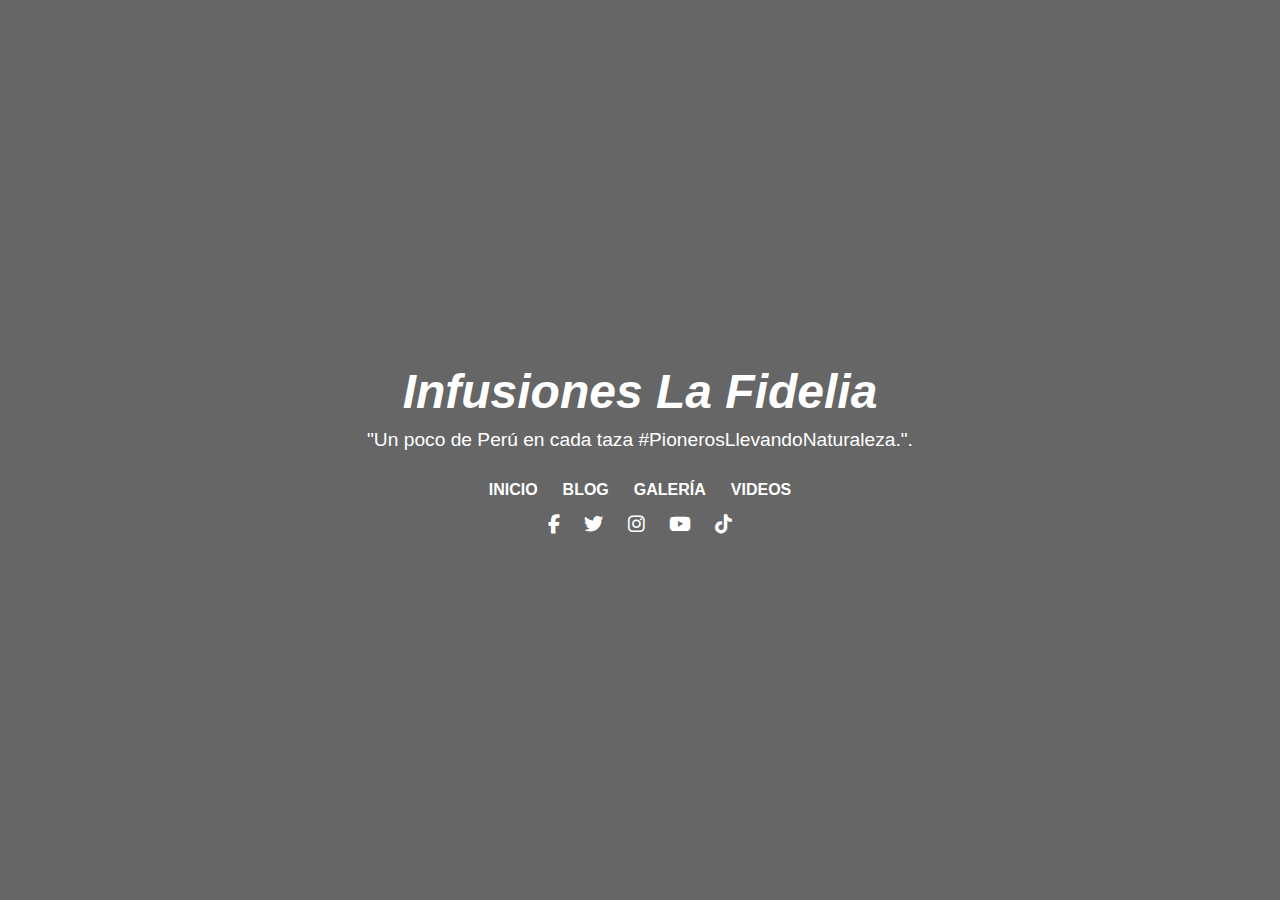
<file: index.html>
<!DOCTYPE html>
<html lang="es">
<head>
  <meta charset="UTF-8">
  <meta name="viewport" content="width=device-width, initial-scale=1.0">
  <title>Infusiones La Fidelia</title>
  <link rel="stylesheet" href="css/index-estilos.css">
  <link rel="stylesheet" href="https://cdnjs.cloudflare.com/ajax/libs/font-awesome/6.4.0/css/all.min.css">
</head>
<body>
  <div class="hero">
    <div class="overlay">
      <div class="content">
        <h1>Infusiones La Fidelia</h1>
        <p>"Un poco de Perú en cada taza #PionerosLlevandoNaturaleza.".</p>
        <div class="nav-container">
          <ul class="nav-links">
            <li><a href="index.html">INICIO</a></li>
            <li><a href="blog.html">BLOG</a></li>
            <li><a href="galeria.html">GALERÍA</a></li>
            <li><a href="videos.html">VIDEOS</a></li>
          </ul>
          <div class="social-icons">
            <a href="https://facebook.com/"><i class="fab fa-facebook-f"></i></a>
            <a href="https://twitter.com/"><i class="fab fa-twitter"></i></a>
            <a href="https://instagram.com/"><i class="fab fa-instagram"></i></a>
            <a href="https://www.youtube.com/"><i class="fab fa-youtube"></i></a>
            <a href="https://tiktok.com/" target="_blank"><i class="fab fa-tiktok"></i></a>
          </div>
        </div>
      </div>
    </div>
  </div>
</body>
</html>
</file>
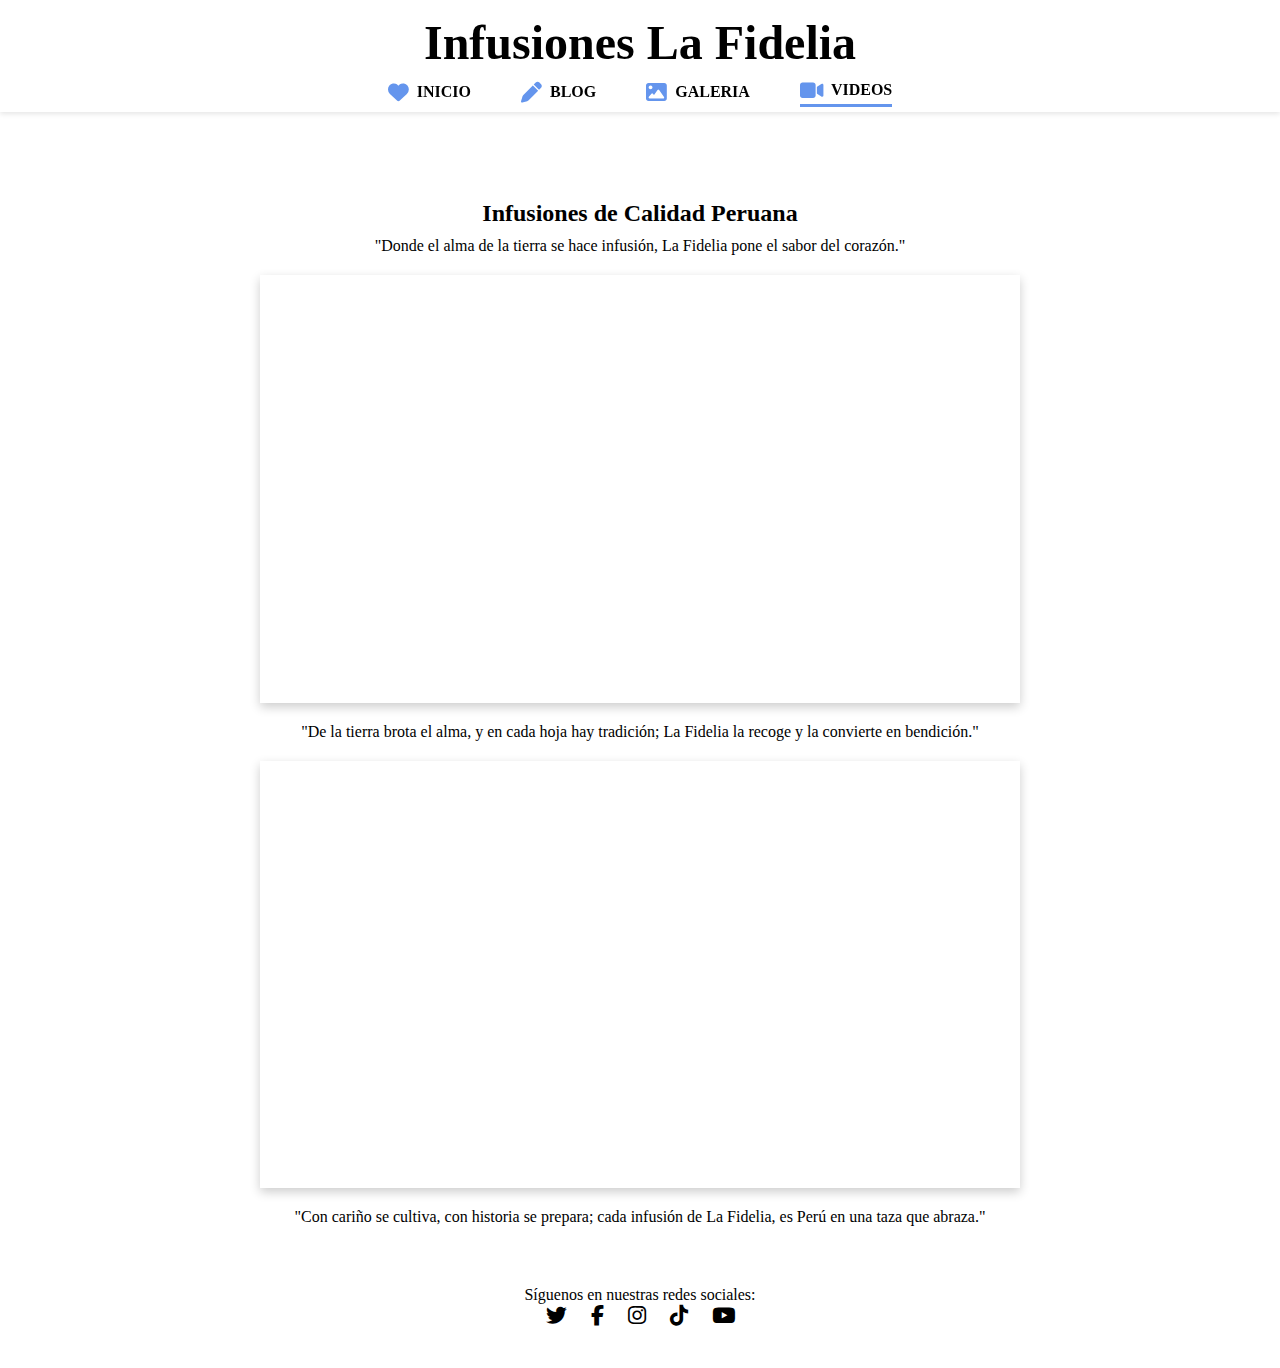
<file: videos.html>
<!DOCTYPE html>
<html lang="es">
<head>
  <meta charset="UTF-8">
  <meta name="viewport" content="width=device-width, initial-scale=1.0">
  <title>Videos - Infusiones La Fidelia</title>
  <link rel="stylesheet" href="css/videos-estilos.css">
  <link rel="stylesheet" href="https://cdnjs.cloudflare.com/ajax/libs/font-awesome/6.4.0/css/all.min.css">
</head>
<body>

  <header>
    <h1>Infusiones La Fidelia</h1>
    <nav>
      <a href="index.html"><i class="fas fa-heart"></i> INICIO</a>
      <a href="blog.html"><i class="fas fa-pen"></i> BLOG</a>
      <a href="galeria.html"><i class="fas fa-image"></i> GALERIA</a>
      <a href="videos.html" class="active"><i class="fas fa-video"></i> VIDEOS</a>
    </nav>
  </header>

  <section>
    <h2>Infusiones de Calidad Peruana</h2>
    <p>"Donde el alma de la tierra se hace infusión, La Fidelia pone el sabor del corazón."</p>

    <div class="video-container">
      <iframe src="https://www.youtube.com/embed/nzSvCitGhXk" title="YouTube video" frameborder="0" allowfullscreen></iframe>
    </div>
    <p>"De la tierra brota el alma, y en cada hoja hay tradición; La Fidelia la recoge y la convierte en bendición."</p>

    <div class="video-container">
      <iframe src="https://player.vimeo.com/video/1012392473" title="Vimeo video" frameborder="0" allowfullscreen></iframe>
    </div>
    <p>"Con cariño se cultiva, con historia se prepara; cada infusión de La Fidelia, es Perú en una taza que abraza."</p>
  </section>

  <footer class="footer">
    <p>Síguenos en nuestras redes sociales:</p>
    <div class="social-icons">
      <a href="https://twitter.com/" target="_blank"><i class="fab fa-twitter"></i></a>
      <a href="https://facebook.com/" target="_blank"><i class="fab fa-facebook-f"></i></a>
      <a href="https://instagram.com/" target="_blank"><i class="fab fa-instagram"></i></a>
      <a href="https://tiktok.com/" target="_blank"><i class="fab fa-tiktok"></i></a>
      <a href="https://www.youtube.com/"><i class="fab fa-youtube"></i></a>
    </div>
  </footer>

</body>
</html>
</file>
<file: css/index-estilos.css>
* {
  margin: 0;
  padding: 0;
  box-sizing: border-box;
  font-family: Arial, sans-serif;
}

.hero {
  background-image: url('https://d20f60vzbd93dl.cloudfront.net/uploads/tienda_007833/tienda_007833_f64693f8369eb7b6bacea72ec0d535ab20b44425_producto_large_90.jpeg'); 
  background-size: cover;
  background-position: center;
  height: 100vh;
  color: white;
  position: relative;
}

.overlay {
  background-color: rgba(0, 0, 0, 0.6);
  height: 100%;
  width: 100%;
  display: flex;
  justify-content: center;
  align-items: center;
  text-align: center;
  padding: 20px;
}

.content {
  max-width: 800px;
}

.content h1 {
  font-size: 3em;
  font-style: italic;
  font-weight: bold;
  margin-bottom: 10px;
}

.content p {
  font-size: 1.2em;
  margin-bottom: 30px;
}

.nav-container {
  display: flex;
  flex-direction: column;
  align-items: center;
  gap: 15px;
}

.nav-links {
  list-style: none;
  display: flex;
  gap: 25px;
}

.nav-links a {
  color: white;
  text-decoration: none;
  font-weight: bold;
  transition: color 0.3s;
}

.nav-links a:hover {
  color: #f0c040;
}

.social-icons a {
  color: white;
  margin: 0 10px;
  font-size: 1.2em;
  transition: color 0.3s;
}

.social-icons a:hover {
  color: #f0c040;
}
</file>
<file: css/videos-estilos.css>
* {
  margin: 0;
  padding: 0;
  box-sizing: border-box;
}

body {
  font-family: Georgia, serif;
  text-align: center;
  padding-top: 120px;
  background-color: #fff;
}


header {
  position: fixed;
  top: 0;
  width: 100%;
  background-color: white;
  padding: 15px 0 5px;
  z-index: 1000;
  box-shadow: 0 2px 5px rgba(0, 0, 0, 0.1);
}

h1 {
  font-family: 'Georgia', serif;
  font-size: 3em;
  margin-bottom: 5px;
}

nav {
  display: flex;
  justify-content: center;
  align-items: center;
  gap: 50px;
  margin-top: 10px;
}

nav a {
  display: flex;
  align-items: center;
  gap: 8px;
  text-decoration: none;
  font-size: 1em;
  color: black;
  font-weight: bold;
  transition: color 0.3s;
  padding-bottom: 3px;
}

nav a i {
  color: cornflowerblue;
  font-size: 1.3em;
}

nav a.blog i::before {
  content: "\f27a"; 
}

nav a:hover,
nav a.active {
  color: black;
}

nav a.active {
  border-bottom: 3px solid cornflowerblue;
  color: black;
}

nav a.active i {
  color: cornflowerblue;
}

section {
  max-width: 800px;
  margin: 40px auto;
  text-align: center;
  padding: 20px;
}

h2 {
  margin: 20px 0 10px;
  font-size: 1.5em;
}

.video-container {
  position: relative;
  padding-bottom: 56.25%;
  height: 0;
  overflow: hidden;
  margin: 20px 0;
  box-shadow: 0 4px 10px rgba(0, 0, 0, 0.2);
}

.video-container iframe {
  position: absolute;
  top: 0;
  left: 0;
  width: 100%;
  height: 100%;
}

.footer {
  margin: 40px 0;
}

.social-icons a {
  margin: 0 10px;
  color: black;
  font-size: 1.3em;
  text-decoration: none;
}
</file>
